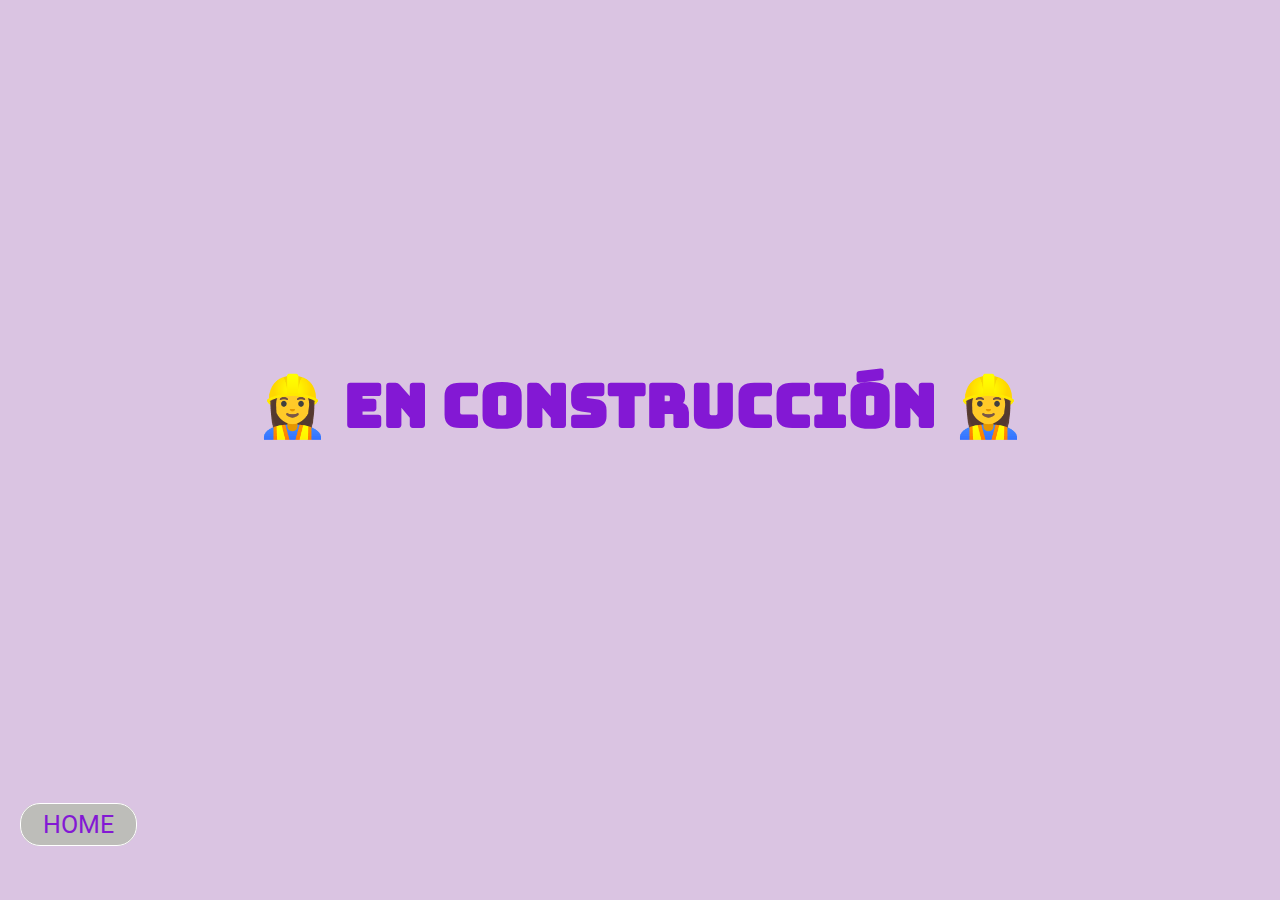
<file: enconstruccion.html>
<!DOCTYPE html>
<html lang="en">
<head>
    <meta charset="UTF-8">
    <meta http-equiv="X-UA-Compatible" content="IE=edge">
    <meta name="viewport" content="width=device-width, initial-scale=1.0">
    <link rel="stylesheet" href="style.css">
    <title>En construcción</title>
</head>
<body>
    
<section class="en-construccion">
<h1>👷‍♀️ EN CONSTRUCCIÓN 👷‍♀️ </h1>
</section>
<section class="boton-back"></section>
<a class="boton-home" href="index.html">HOME</a>
</section>

</body>
</html>
</file>
<file: style.css>
@import url('https://fonts.googleapis.com/css2?family=Alexandria&family=Boogaloo&family=Bungee&family=Bungee+Spice&family=Caramel&family=Montserrat:ital,wght@0,800;0,900;1,800;1,900&family=Pacifico&family=Quantico:wght@700&family=Roboto:ital,wght@0,100;0,300;0,400;0,500;0,700;0,900;1,100;1,300;1,400;1,500;1,700;1,900&family=Syne+Mono&family=Yusei+Magic&display=swap');
@import url('https://fonts.googleapis.com/css2?family=Alexandria&family=Boogaloo&family=Bungee&family=Bungee+Spice&family=Caramel&family=Montserrat:ital,wght@0,800;0,900;1,800;1,900&family=Pacifico&family=Quantico:wght@700&family=Roboto:ital,wght@0,100;0,300;0,400;0,500;0,700;0,900;1,100;1,300;1,400;1,500;1,700;1,900&family=Solitreo&family=Syne+Mono&family=Yusei+Magic&display=swap');

* {
    margin: 0;
    padding: 0;
    box-sizing: border-box;
    list-style: none;
    text-decoration: none;
    color: #2e2e31;
    font-family: 'Roboto', sans-serif;


}

:root {
    --main-color: #dac4e2;
    --second-color: #AA8ED6;
    --color-button-one: #fff;
    --color-button-two: #bdbdb9;
    --color-title: #8318d4;
}


/* En mobile first - 320  */
body {
    background-color: var(--main-color)
}

/* Menú Navegación */
.main-nav {
    display: none;
}

/* <!-- Mi Presentacion -->  */

.class-presentation {
    display: flex;
    flex-direction: column;
    justify-content: center;
    align-items: center;
    text-align: center;
    margin-top: 60px;

}

.img-presentation>img {
    width: 100%;
    
}

.img-presentation>img:hover{
    -webkit-transform: rotateY(180deg);
    -webkit-transform-style: preserve-3d;
    transform: rotateY(180deg);
    transform-style: preserve-3d;
    cursor: pointer;
}

.txt-presentation>h2 {
    font-size: 50px;
    color: var(--color-button-one);

}

.txt-presentation>h1 {
    transition: var(--main-color);
    transition-duration: 5s;
    font-size: 80px;
    cursor: pointer;
    color: var(--color-title)
    
}

.txt-presentation>h1:hover {
    color: #fff;
    transform: skew();
}

.txt-presentation>p {
    font-size: 20px;
    text-align: center;
    color: var(--second-color);
}

.txt-presentation>a {
    background-color: var(--color-button-two);
    color: var(--color-title);
    border-radius: 18px;
    padding: 10px 25px;
    display: inline-flex;
    margin: 15px;
    border: 1px solid var(--second-color);
    cursor: pointer;

}

.txt-presentation>a:hover {
    background-color: var(--second-color);
    border: 1px solid var(--color-button-one);
    color: var(--color-button-one);
}


/* <!-- Mis Conocimientos--> */

.class-abilities {
    width: 100%;
    background-color: var(--color-button-one);
    display: flex;
    flex-wrap: wrap;
    align-items: center;
    text-align: center;
    padding-top: 30px;
    
}

.abilities>h3 {
    font-size: 45px;
    color: var(--second-color);
    margin-bottom: 15px;

}


.class-imgcontainer>.container-cards {
    display: flex;
    flex-wrap: wrap;
    justify-content: center;
    align-items: center;
    text-align: center;
    }


.react-img,
.git-img {
    width: 107px;
}

.cards {
    padding: 60px 70px;
    margin: 10px;
    border: 2px solid var(--color-button-two);
    border-radius: 20px;
    cursor: pointer;
    box-shadow: 2px 2px 5px 3px rgba(0,0,0,0.31);
    transform: all 400ms ease;

}

figcaption {
    font-weight: bold;
    margin: 20px;
    color: var(--color-title);
}


.cards:hover{
    border-color: var(--color-title);
    box-shadow: 8px 5px 13px 5px var(--second-color);
    transform: translateY(-3%);

}

.container-cards img,
.card-item-5 {
    width: 60%;
}

.card-item-5 {
    width: 31%;
}


/* Cita */

.someone {
    background-color: var(--second-color);
    display: flex;
    justify-content: center;
    text-align: center;
    flex-direction: column;
    align-items: center;
   
}

.img-someone>img {
    width: 120px;
    margin-top: 20px;

}

.p-someone {
    width: 90%;
    font-size: 20px;
    padding: 25px;

}

.p-someone p {
    color: var(--main-color);
    margin-bottom: 40px;
}

.h-someone {
    font-size: 2.5rem;
    color: #fff;

}


/* Mis Proyectos */

.class-projects {
    background-color: #fff;
    display: flex;
    flex-direction: column;
    text-align: center;
    padding-top: 35px;
}

.img-proyects {
    max-width: 90%;
    height: 250px;
    display: flex;
    flex-direction: column;
    justify-content: center;
    align-items: center;
    margin: 15px;
    border: 2px solid var(--color-button-two);
    border-radius: 20px;
    box-shadow: 2px 2px 5px 3px rgba(0,0,0,0.31);
    transform: all 400ms ease;
}

.img-proyects:hover {
    border-color: var(--color-title);
    box-shadow: 8px 5px 13px 5px var(--second-color);
    transform: translateY(-3%);
}

.img-proyects>.fig-caption {
    font-size: 20px;
    background-color: #fff;
    color: var(--second-color);
    margin-top: 10px;
    

}


.h-proyects {
    font-size: 50px;
    color: var(--second-color);
    margin-bottom: 15px;
    margin-top: 20px;
}

.p-proyects,
.abilities>p {
    font-size: 25px;
    color: var(--color-button-two);

}

.img-proyects>a>img {
    max-width: 65%;


}

.card-proyects {
    display: flex;
    flex-wrap: wrap;
    justify-content: center;
    cursor: pointer;
    

}

/* Contacto */

.section-contacto {
    padding: 10px;
    padding-top: 60px;
    display: flex;
    flex-direction: column;
    text-align: start;
    background-color: var(--main-color);
    margin-top: 40px;
}

/* Columna Contactame */

.contacto-left {
    display: flex;
    flex-direction: column;

}

.contacto-title h6,
.contacto-right h6 {
    font-size: 3rem;
    margin-bottom: 10px;
    color: var(--color-button-one);
}

.contacto-title p {
    margin-bottom: 15px;
    color: var(--color-button-one);
}

.redes-uno,
.redes-dos {
    margin-bottom: 20px;
    cursor: pointer;
    margin-top: 30px;

}

.contacto-ul .social-ico {
    display: flex;

}

.contacto-ul i {
    color: var(--color-title);
    margin-right: 15px;
    background-color: var(--color-button-one);
    border-radius: 50%;
    padding: 5px;
    border: solid 1px var(--color-title);

}

.contacto-ul i:hover, .redes-uno a:hover, .redes-dos a:hover {
    color: var(--color-button-two);
   
}

.redes-uno a,
.redes-dos a {
    font-size: 1.1rem;
    color: var(--color-button-one);
    
}



/* Columna Escribime */

.form-fila {
    display: flex;
    flex-direction: column;

}

input,
textarea {
    width: 100%;
    height: 5vh;
    margin-bottom: 15px;
    border: solid 1px var(--color-button-two);
    padding-left: 10px;
    border-radius: 10px;

}

textarea {
    height: 30vh;
}

label {
    font-size: 1.5rem;
    color: var(--color-button-one);
    margin-bottom: 5px;

}

.contacto-buttom {
    background-color: var(--color-button-two);
    color: var(--color-title);
    font-size: 15px;
    border-radius: 20px;
    padding: 10px 25px;
    border: 1px solid var(--color-button-one);
    cursor: pointer;
    margin-top: 10px;
    width: 40%;
    display: flex;
    justify-content: center;
    text-align: center;
    margin-left: 80px;
    margin-bottom: 20px;

}

.contacto-buttom:hover {
    background-color: var(--second-color);
    border: 1px solid var(--color-button-two);
    color: #fff;


}

/* Footer */

.footer-menu {
    display: none;
}

.footer-portfolio {
    width: 100%;
    height: 70vh;
    background-color: var(--second-color);


}

.unorder-list-icons {
    display: flex;
    justify-content: center;
    justify-content: space-evenly;
    align-items: center;

}

.button-footer {
    display: inline-block;
    width: 2.5rem;
    height: 2.5rem;
    cursor: pointer;
    background-color: var(--color-button-one);
    border: none;
    border-radius: 50%;
    line-height: 2.7rem;
    text-align: center;
    transition: 0.1s;
    margin-top: 60px;
}

.button-footer:hover {
    background-color: var(--second-color);
    border: 1px solid #fff;

}

.button-footer :active {
    box-shadow: -4px -1px 38px 13px var(--color-button-one);

}

.button-footer i,
.fa-envelope {
    color: var(--color-button-two);

}

.button-footer i:hover{
    color: var(--color-title);
}

.end_portfolio {
    font-size: 30px;
    color: var(--color-button-one);
    text-align: center;
    margin-bottom: 20px;

}

.animacion {

    margin: 50px;
    animation: animacion 3s infinite;

}



@keyframes animacion {

    0% {
        opacity: 0%;
        /* El  0 es el principio  */
    }

    50% {
        transform: translateY(-20PX);
        opacity: 100%;

    }

    100% {
        opacity: 0%;

    }
}

/* Media Querys */

/* Media Querys 769 */
@media (min-width:769px) {

    /*  presentacion*/

    .class-presentation {
        display: flex;
        flex-direction: column;

    }

    .img-presentation img {
        width: 70%;
    }

    /* Mis Conocimientos */

    .container-cards {
        width: 100%;
        display: flex;
        flex-wrap: wrap;
        justify-content: center;
        align-items: center;
        text-align: center;

    }

    .cards {
        width: 40%;
    }

    .img-proyects {
        width: 50%;
        padding: 40px;

    }

    /* Mis Proyectos */

    .card-proyects {
        width: 100%;
        display: flex;
        flex-wrap: wrap;
        justify-content: center;
        align-items: center;
        text-align: center;
    }


    .img-proyects {
        width: 40%;
    }

    /* Formulario */
    /* contactame */

    .contacto-title {
        width: 50%;
        text-align: left;
    }


    /* footer */
    .footer-menu {
        width: 100%;
        height: 30%;
        display: flex;
        justify-content: center;
        align-items: center;


    }

    .unorder-list-menu {
        display: flex;
        align-items: center;



    }

    .unorder-list-menu li a {
        color: #fff;
        margin-left: 60px;
        font-size: 20px;

    }


    .unorder-list-icons {
        display: flex;
        margin-bottom: 40px;

    }

    .unorder-list-icons li {
        width: 1px;
    }

    .unorder-list-menu>li>a:active {
        padding: 1px 15px;
        border-radius: 20px;
        border: 1px solid var(--color-button-one);

    }



}

/* Media Querys 1024 */

@media (min-width:1024px) {


    header {
        display: flex;
        position: relative;
    }

    .main-nav {
        width: 100%;
        height: 10vh;
        background-color: var(--second-color);
        display: flex;
        justify-content: flex-end;
        align-items: center;
        box-shadow: 6px 10px 15px 0px rgba(0, 0, 0, 0.22);
        position: fixed;
        z-index: 1;


    }

    .ul-nav,
    .txt-nav {
        display: flex;
        color: #fff;
        text-transform: uppercase;
        font-family: 'Yusei Magic', sans-serif;
    }

    .ul-nav,
    .txt-nav:hover {
        color: var(--main-color);

    }

    .txt-nav:active {
        border-radius: 20px;
        padding: 1px 15px;
        border: 1px solid #fff;
    }

    .ul-nav,
    li {
        margin: 0 45px;
        font-size: 25px;
    }

    /* Mi presentación */

    .class-presentation {
        display: flex;
        flex-direction: row;
        margin-left: 10%;

    }

    /* Botón de contacto navegador */

    .txt-contact {
        background-color: var(--color-button-two);
        color: var(--color-title);
        font-size: 20px;
        border-radius: 20px;
        padding: 5px 22px;
        border: 1px solid #fff;

    }

    .txt-contact:hover {
        background-color: var(--main-color);
        color: #fff;
        border: 1px solid #fff;
    }

    /* Mis conocimientos */

    .class-abilities {
        width: 100%;
        display: flex;
        flex-wrap: wrap;
        justify-content: center;
        align-items: center;

    }

    .abilities {
        margin-top: 2%;
    }

    .container-cards {
        width: 70%;
        margin: 20px 0px;


    }

    .cards {
        width: 30%;


    }


    /* someone */

    .p-someone {
        width: 70%;
        font-size: 2rem;
    }

    /* Mis Proyecctos */

    .img-proyects {
        width: 25%;
    }

    .img-proyects>a>img {
        width: 70%;


    }

    .section-contacto {
        display: flex;


    }

    /* Formulario */


    .section-contacto {
        width: 100%;
        display: flex;
        flex-direction: row;
        justify-content: center;
        text-align: center;

    }

    .contacto-left {
        width: 35%;


    }

    .contacto-right {
        width: 35%;

    }

    .contacto-left,
    .contacto-right {
        display: flex;
        flex-direction: column;
        justify-content: flex-start;
        align-items: flex-start;
        text-align: start;

    }

    /*Footer*/

    .footer-portfolio {
        display: flex;
        flex-direction: column;
        justify-content: center;
        align-items: center;

    }

    .unorder-list-menu {
        margin-top: 40px;
    }

    .animacion {
        animation: animacion 3s infinite;

    }

    /* HTML en construcción */
    .en-construccion h1 {
        font-size: 60px;
        color: var(--color-title);
        display: flex;
        justify-content: center;
        align-items: center;
        width: 100%;
        height: 90vh;
        font-family: 'Bungee', cursive;


    }

    .en-construccion h1 {
        animation: animacion 2s infinite;
    }

    .boton-home{
        background-color: var(--color-button-two);
        color: var(--color-title);
        font-size: 25px;
        border-radius: 20px;
        padding: 6px 22px;
        border: 1px solid #fff;
        margin-left: 20px;
        

}

.boton-home:hover {
         background-color: var(--main-color);
        color: #fff;
        border: 1px solid #fff;
}



}
</file>
